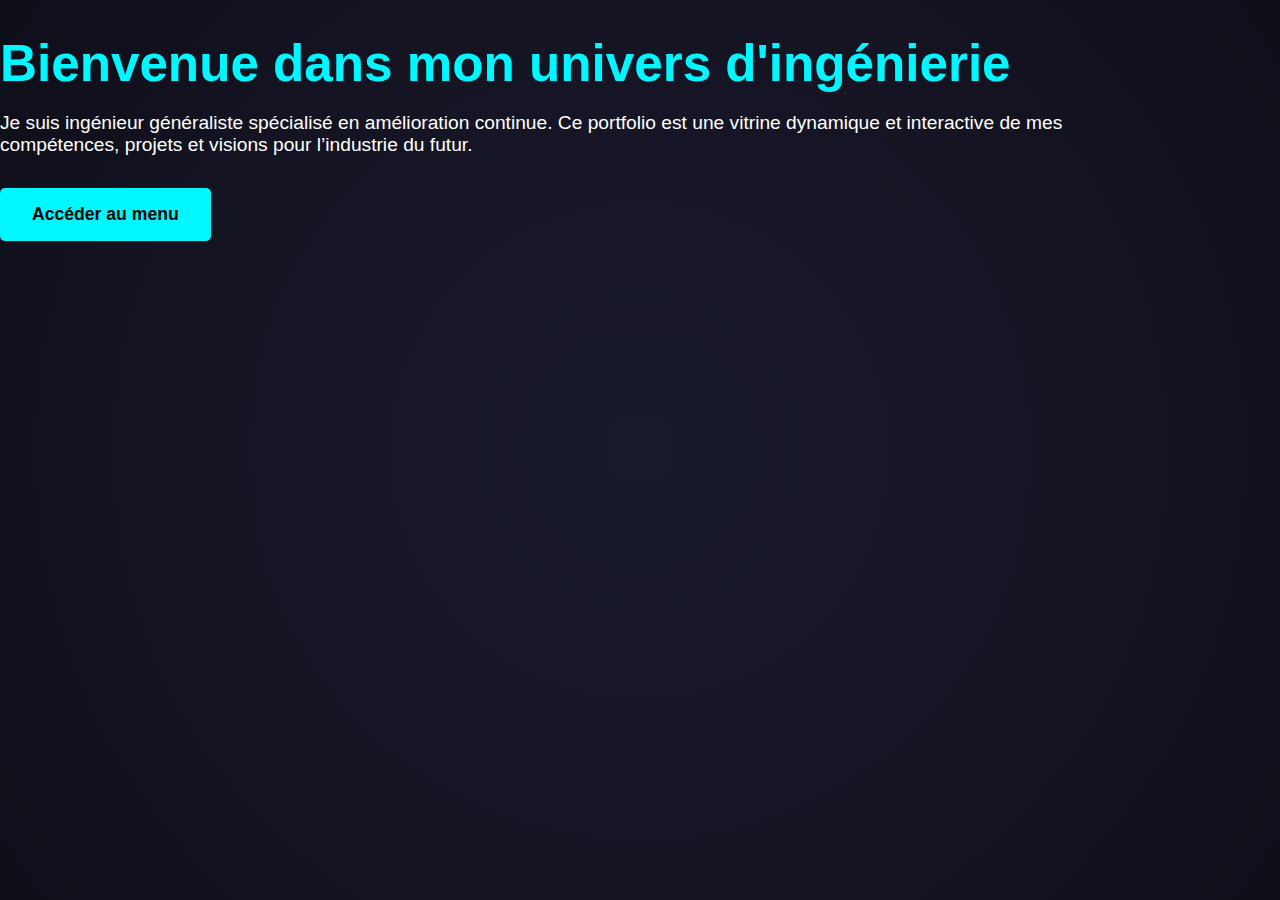
<file: index.html>
<!DOCTYPE html>
<html lang="fr">
<head>
  <meta charset="UTF-8">
  <meta name="viewport" content="width=device-width, initial-scale=1.0">
  <title>Bienvenue</title>
  <link rel="stylesheet" href="style.css">
</head>
<body>
  <div class="container">
    <h1 class="glow">Bienvenue dans mon univers d'ingénierie</h1>
    <p class="intro">
      Je suis ingénieur généraliste spécialisé en amélioration continue. Ce portfolio est une vitrine dynamique et interactive de mes compétences, projets et visions pour l’industrie du futur.
    </p>
    <button onclick="window.location.href='menu.html'" class="pulse-button">Accéder au menu</button>
  </div>
</body>
</html>
</file>
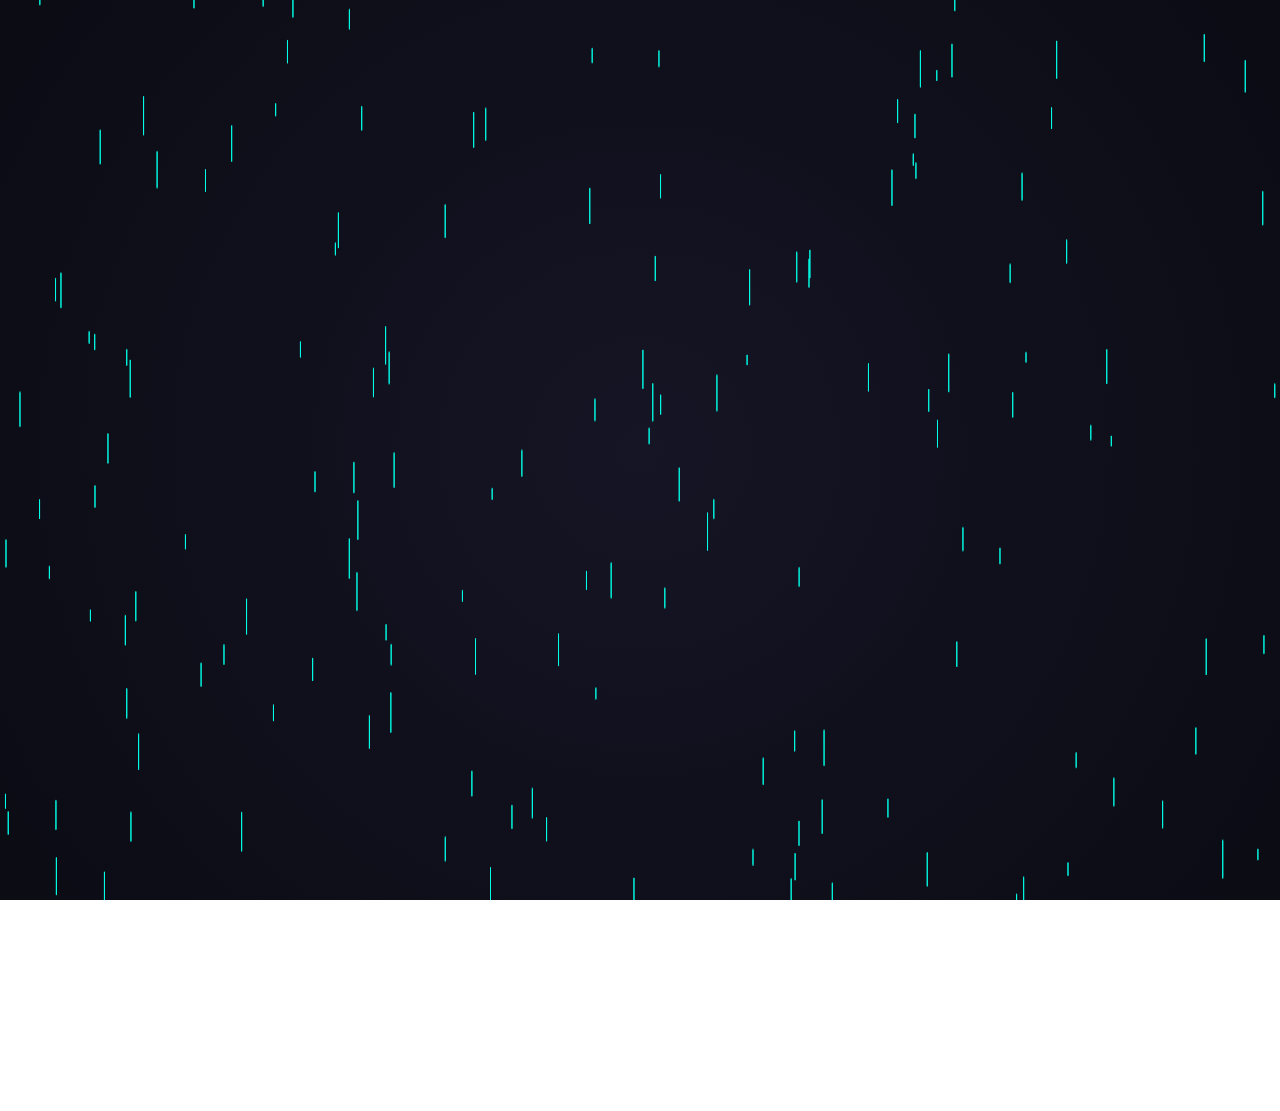
<file: page.html>
<!DOCTYPE html>
<html lang="fr">
<head>
  <meta charset="UTF-8" />
  <title>Détail</title>
  <link rel="stylesheet" href="style.css" />
  <script>
    window.onload = function () {
      const params = new URLSearchParams(location.search);
      const type = params.get("type");
      const titles = {
        profil: "Mon Profil",
        pro: "Mes Projets Pro",
        scolaire: "Projets Scolaires",
        perso: "Projets Perso"
      };
      document.getElementById("page-title").textContent = titles[type] || "Contenu";
      document.getElementById("page-desc").textContent = `Voici quelques informations à propos de ${titles[type] || 'cette section'}.`;
    };
  </script>
</head>
<body>
  <canvas id="rainCanvas"></canvas>

  <section class="container">
    <h3 id="page-title">Titre</h3>
    <p id="page-desc">Description...</p>
    <div class="content-block">
      <!-- Photos, textes, autres éléments ici -->
      <p>🔧 Contenu à personnaliser selon la section choisie.</p>
      <a href="projetspro.html" class="btn small">👨‍💼 Voir les projets professionnels</a>
    </div>
    <a href="menu.html" class="btn small">⬅ Retour au menu</a>
  </section>

  <script src="script.js"></script>
</body>
</html>
</file>
<file: style.css>
:root {
  --vh: 1vh;
}

body, html {
  margin: 0;
  padding: 0;
  height: 100%;
  font-family: 'Orbitron', sans-serif;
  background: radial-gradient(circle at center, #1a1a2e, #0f0f1a);
  color: #ffffff;
  overflow: hidden;
}

/* Fond animé */
.background {
  position: fixed;
  width: 100%;
  height: 100%;
  z-index: -1;
  overflow: hidden;
}

.line {
  position: absolute;
  width: 1px;
  height: 100px;
  background: #00f7ff;
  opacity: 0.25;
  animation: moveUp 6s linear infinite;
}

.particle {
  position: absolute;
  width: 3px;
  height: 3px;
  background: rgba(0, 247, 255, 0.5);
  border-radius: 50%;
  animation: drift 12s linear infinite;
}

@keyframes moveUp {
  0%   { transform: translateY(100vh); }
  100% { transform: translateY(-100px); }
}

@keyframes drift {
  0%   { transform: translateY(0); opacity: 0.5; }
  50%  { transform: translateY(-20px); opacity: 1; }
  100% { transform: translateY(0); opacity: 0.5; }
}

/* Accueil */
.hero {
  position: relative;
  z-index: 1;
  min-height: calc(var(--vh) * 100);
  display: flex;
  flex-direction: column;
  justify-content: center;
  align-items: center;
  text-align: center;
  padding: 1rem;
}

h1 {
  font-size: 4vw;
  color: #00f7ff;
  margin-bottom: 1rem;
}

p {
  font-size: 1.2rem;
  max-width: 90%;
  margin-bottom: 2rem;
}

button {
  background-color: #00f7ff;
  border: none;
  padding: 1rem 2rem;
  color: #000;
  font-weight: bold;
  border-radius: 5px;
  cursor: pointer;
  transition: transform 0.2s ease;
  font-size: 1.1rem;
}

button:hover {
  transform: scale(1.05);
}

/* Menu */
.menu-overlay {
  position: fixed;
  top: 0; left: 0;
  width: 100%;
  height: 100%;
  background: rgba(10,10,10,0.95);
  backdrop-filter: blur(8px);
  display: none;
  flex-direction: column;
  justify-content: center;
  align-items: center;
  padding: 2rem;
  animation: fadeIn 0.6s ease-out forwards;
  z-index: 2;
  overflow-y: auto;
}

@keyframes fadeIn {
  from { opacity: 0; transform: scale(1.1); }
  to   { opacity: 1; transform: scale(1); }
}

.menu-title {
  font-size: 2.5rem;
  color: #00f7ff;
  margin-bottom: 2rem;
  text-align: center;
}

.profile-area .menu-button,
.projects-area .menu-button {
  width: 300px;
}

.profile-area,
.projects-area,
.back-area {
  display: flex;
  flex-direction: column;
  gap: 1.5rem;
  margin: 1rem;
  align-items: center;
}

.menu-button {
  background: none;
  border: 2px solid #00f7ff;
  color: #00f7ff;
  padding: 1rem 2.5rem;
  font-size: 1.3rem;
  cursor: pointer;
  transition: all 0.3s ease;
}

.menu-button:hover {
  background: #00f7ff;
  color: #000;
}

.back-area .menu-button {
  font-size: 1rem;
  padding: 0.7rem 1.5rem;
  border-width: 1.5px;
  width: auto;
}

/* Responsive */
@media (max-width: 768px) {
  h1 {
    font-size: 6vw;
  }

  button, .menu-button {
    font-size: 1rem;
    padding: 0.8rem 1.8rem;
  }

  .menu-title {
    font-size: 2rem;
  }

  .profile-area .menu-button,
  .projects-area .menu-button {
    width: 90%;
  }
}

@media (max-width: 480px) {
  .menu-title {
    font-size: 1.6rem;
  }

  .menu-overlay {
    padding: 1rem;
  }

  .menu-button {
    font-size: 0.9rem;
    padding: 0.6rem 1.2rem;
  }
}
</file>
